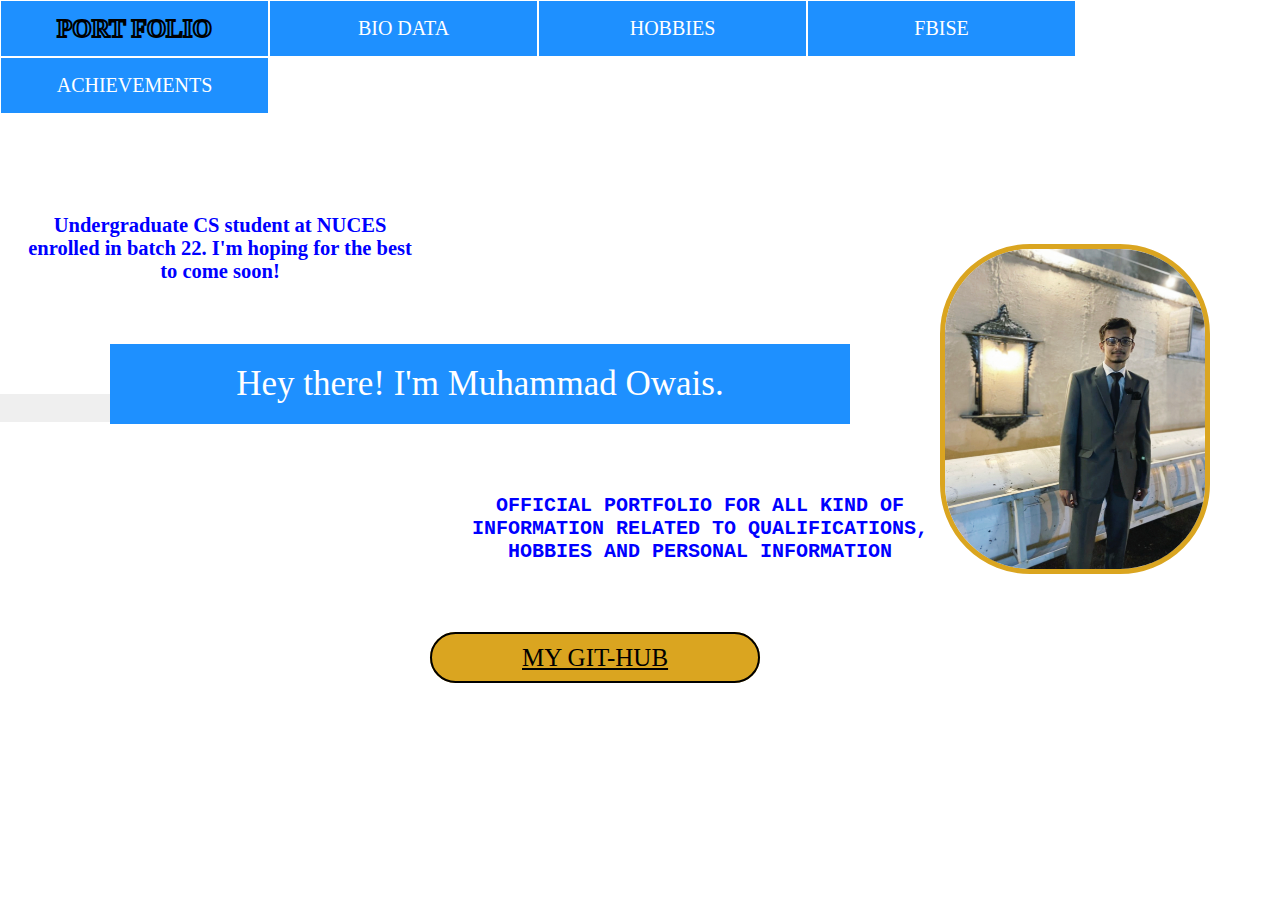
<file: index.html>
<html>
<head>
  <title>Assignment1 1123</title>
    <link rel="stylesheet" href="css/Assignment1.css">
    <meta name="viewport" content="width=device-width, initial-scale=1, shrink-to-fit=no">
    <meta name="name" content="Owais's portfolio">

  </head>
  <body>

  <div class="main">

    <ul>
           <li>
          <label class="heading"> <h4>PORT FOLIO</h4></label></li>


      <li> <a href="biodata.html">BIO DATA</a></li>
      <li> <a href="hobbies.html">HOBBIES</a></li>
        <li> <a href="https://www.fbise.edu.pk/">FBISE </a></li>
      <li><a href="achievements.html">ACHIEVEMENTS</a></li>
</ul>
</div>


<div class="data">
<b>Undergraduate CS student at NUCES enrolled in batch 22. I'm hoping for the best to come soon!</b></div>

<div class="data1">
Hey there! I'm Muhammad Owais.</div>

<div class="data2">
<b>OFFICIAL PORTFOLIO FOR ALL KIND OF INFORMATION RELATED TO QUALIFICATIONS, HOBBIES AND PERSONAL INFORMATION<b></div>
  </div>

<img class="image" src="images/pic.jpg">
<button><a class="button" href="https://github.com/muhammad-owais1123">MY GIT-HUB</a></button>


    </body>
    </html>
</file>
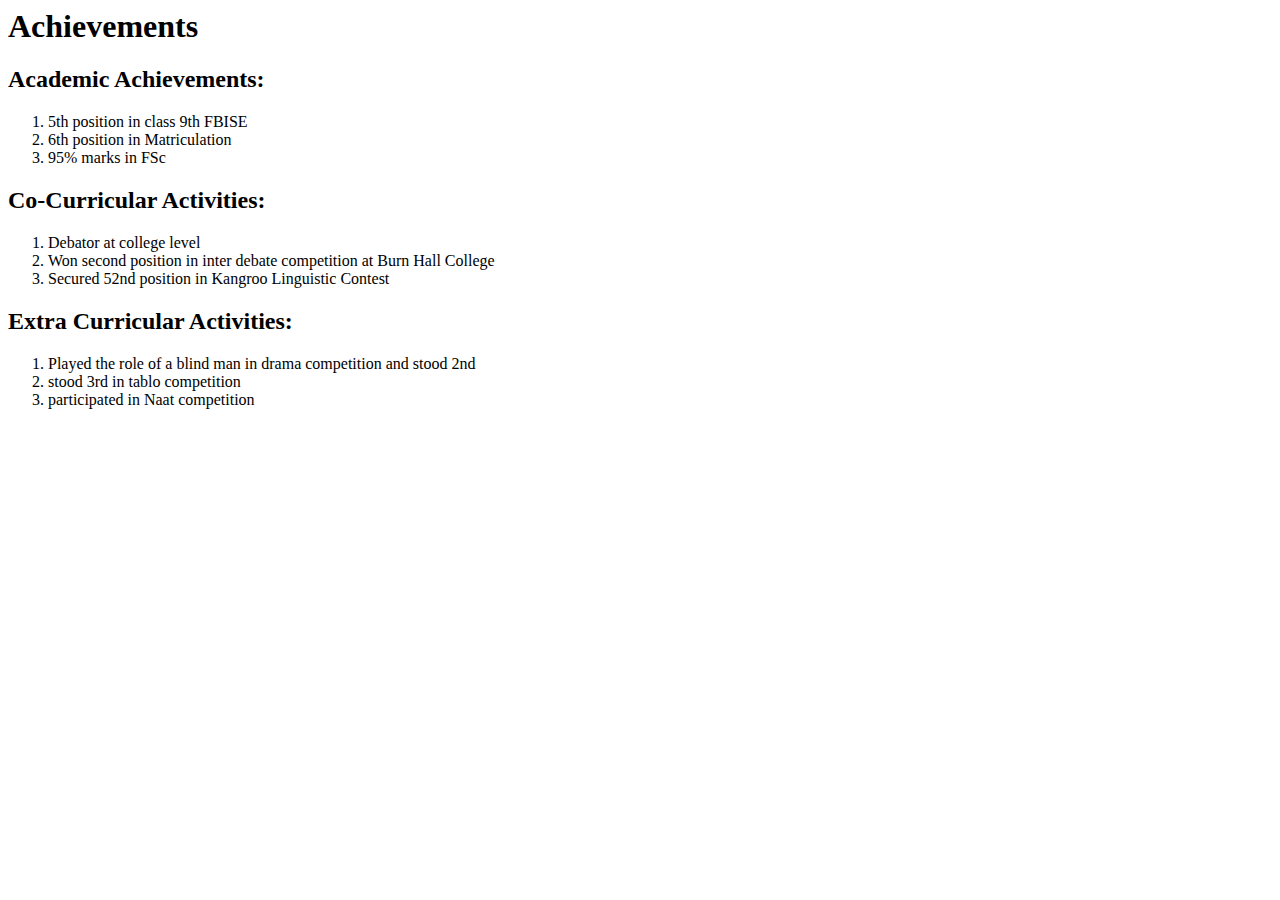
<file: achievements.html>
<html>
<head>
  <title> Achievements</title>

  </head>
  <body>

    <h1>Achievements</h1>
    <h2>Academic Achievements:</h2>
    <ol>
<li> 5th position in class 9th FBISE  </li>
  <li>   6th position in Matriculation</li>
<li>  95% marks in FSc    </li></ol>
<h2>Co-Curricular Activities:</h2>
<ol><li>      Debator at college level</li>
<li>     Won second position in inter debate competition at Burn Hall College</li>
<li>    Secured 52nd position in Kangroo Linguistic Contest</li></ol>
<h2> Extra Curricular Activities:</h2>
<ol>
<li> Played the role of a blind man in drama competition and stood 2nd   </li>
<li>   stood 3rd in tablo competition</li>
<li>  participated in Naat competition  </li>
</ol>
    </body>
    </html>
</file>
<file: css/Assignment1.css>
*{
  border:0px;
  margin: 0px;
  padding:0px;

}

.main{
display: inline-block;

}

 .main ul {
  list-style: none; /*removes the bullets*/

}
 .main ul li {
  background-color: DodgerBlue;
  width:247px;
  height:35px;
  border: 1px solid white;  /*adds border to every list item*/
  padding:10px ;
position: relative;
top:0px;
right:0px;
left:0px;

text-align: center; /*aligns text to the center of the alloted padding*/
line-height: 35px; /*adjusts the height of your text within the background. px should be same as that of the height of the background*/
float: left;
}
.main ul li a {
  text-decoration: none; /*removes the decor of text*/
color:white;
  font-size: 20px;
  display: block;  /*optional*/

}
 .main ul li a:hover{
  color:black;   /*  this will only add effect to the text */
/*background-color: white;          adds effect to the background*/
transition: 0.5s ease 0s;
}

.image{
  width:260px;
  height: 320px;
  border: 5px solid GoldenRod;
border-radius:90px;
float: right;
position: relative;
top:-150px;
right:70px;}



.data {
   font-family:TimesNewRoman;
   text-align: center;
font-size: 20.5px;
color:blue;
position:relative;
top:100px;
left:20px;
width:400px;
height:100px; }

.data1{font-family: Impact;
font-size: 35px;
position:relative;
top:130px;
left:110px;
background-color: DodgerBlue;
width:740px;
height:80px;
line-height: 80px;
text-align: center;
color: white;}

.data2{font-family: Courier New;
  font-size: 20px;
  color:blue;
  position:relative;
  top:200px;
  left:450px;
text-align: center;
width:500px;
height:100px;}

.button{
  border: 2px solid black;
  border-radius: 80px;
  background-color: GoldenRod;
  color:black;
position: relative;
left:430px;
top:250px;
padding:10px 90px;
font-family: Impact;
font-size: 25px;
}

.button:hover{background-color:DodgerBlue;}

.heading{
  font-family: URW Chancery L, cursiv;
  -webkit-text-fill-color:transparent;
  -webkit-text-stroke:2px black;
  font-size: 25px;
  color: GoldenRod;

  font-weight: bolder;
  font-variant: normal;
}
</file>
